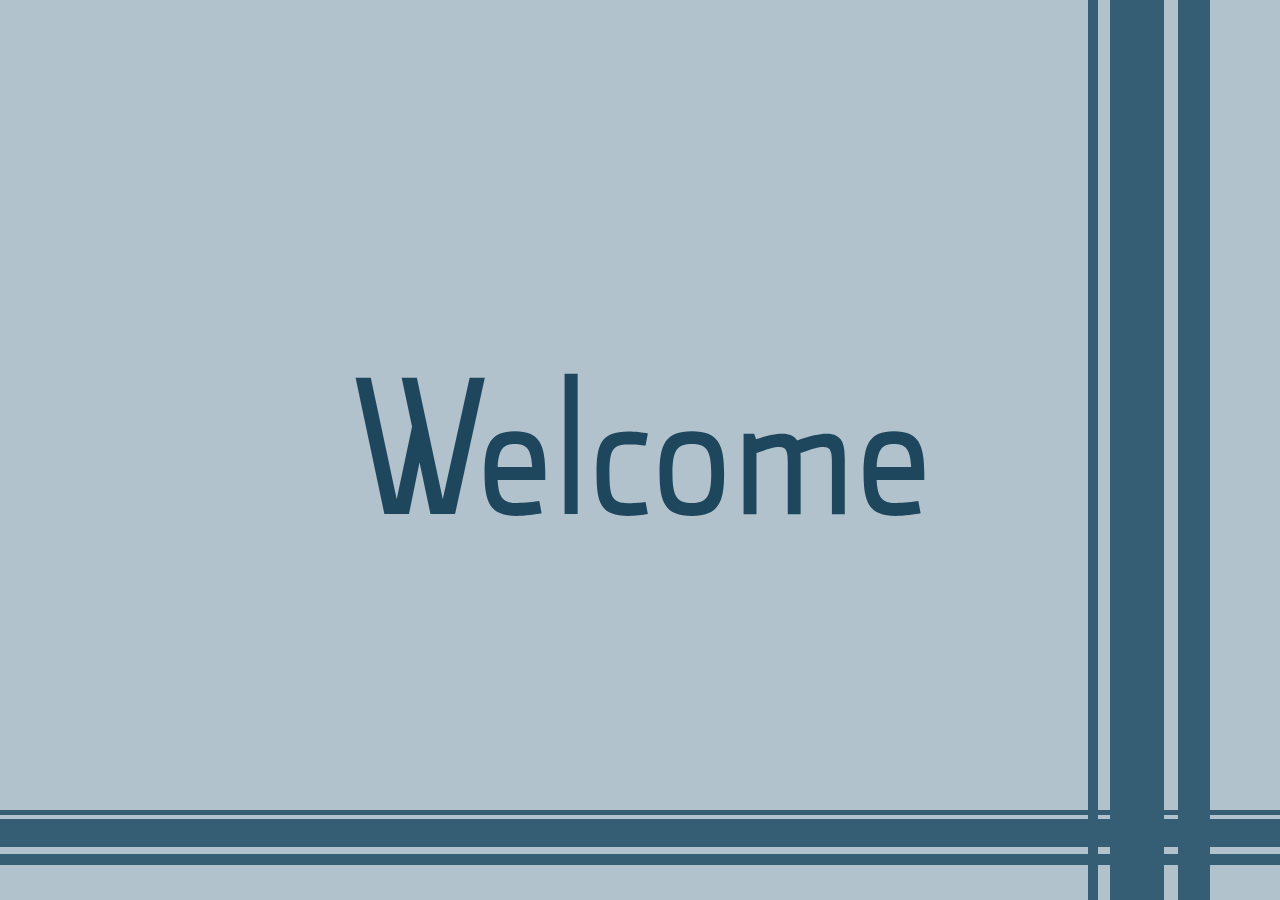
<file: Personal Website/index.html>
<!--
    Author: Zachary Reece
    Version: 11/15/2016
    Filename: index.html
    Description: The HTML backbone for my personal website
-->

<!DOCTYPE html>

<html>

    <head>
    
        <meta charset="UTF-8">
        
        <title>Zachary Reece</title>
        
        <link id="size-stylesheet" rel="stylesheet" type="text/css" href="large.css">
        
        <link href="hover.css" rel="stylesheet" media="all">
        
        <link rel="shortcut icon" href="pictures/Logo.ico" />
        
        <script type="text/javascript" src="jquery-3.1.1.min.js"></script>
		
		<script src="jquery-ui.js"></script>
        
        <script src="script.js"></script>
    
    </head>
    
    <body>
    	
		<div id="stripe1"></div>
		
		<div id="stripe2"></div>
		
		<div id="stripe3"></div>
		
		<div id="stripe4"></div>
		
		<div id="stripe5"></div>
		
		<div id="stripe6"></div>
    
        <div id="welcome">
            
            Welcome
        
        </div>
        
        <div id="iAm">
        
        	I am
        
        </div>
        
        <div id="ZR">
        
        	Zachary Reece
        
        </div>
        
        <div id="container">
        
	        <div id="work">
	    		
	    		<div id="workDescriptions"></div>
	    		
				<div id="arbys" class="hvr-pulse"></div>
				
				<div id="walgreens" class="hvr-pulse"></div>
				
				<div id="mcdonalds" class="hvr-pulse"></div>
				
				<div id="fhsu_work" class="hvr-pulse"></div>
	    		
	    		<div id="timeline"></div>
	    		
	    		<div class="buttonlabel"><span>Work</span></div>
	        
	        </div>
	        
	        <div id="education">
	        
	        	<div id="educationNameDerby">Derby High School</div>
	        	
	        	<div id="educationNameButler">Butler Community College</div>
	        	
	        	<div id="educationNameFHSU">Kansas Academy of Mathematics and Science</div>
	        	
	        	<div id="educationInfoDerby"></div>
	        	
	        	<div id="educationInfoButler"></div>
	        	
	        	<div id="educationInfoFHSU"></div>
	        	
	        	<div id="educationAddressDerby">920 Rock Road, Derby, KS 67037</div>
	        	
	        	<div id="educationAddressButler">901 S Haverhill Rd, El Dorado, KS 67042</div>
	        	
	        	<div id="educationAddressFHSU">600 Park St #1, Hays, KS 67601</div>
	        	
	        	<div id="educationPhoneDerby">(316) 788-8500</div>
	        	
	        	<div id="educationPhoneButler">(316) 321-2222</div>
	        	
	        	<div id="educationPhoneFHSU">(785) 628-4000</div>
	        
	        	<div id="derby" class="hvr-float-shadow"></div>
	        	
	        	<div id="butler" class="hvr-float-shadow"></div>
	        	
	        	<div id="fhsu_education" class="hvr-float-shadow"></div>
	    
	    		<div class="buttonlabel"><span>Education</span></div>
	        
	        </div>
	        
	        <div id="skills">
	        	
	        	<div id="jquery" class="hvr-skew-forward"></div>
	        	
	        	<div id="jqueryDescription">jQuery; Novice; 2014-Present</div>
	        	
	        	<div id="css" class="hvr-skew-backward"></div>
	        	
	        	<div id="cssDescription">CSS; Very Experienced; 2007-Present</div>
	        	
	        	<div id="html" class="hvr-skew-forward"></div>
	        	
	        	<div id="htmlDescription">HTML; Very Experienced; 2007-Present</div>
	        	
	        	<div id="photoshop" class="hvr-skew-forward"></div>
	        	
	        	<div id="photoshopDescription">Photoshop; Experienced; 2012-Present</div>
	        	
	        	<div id="python" class="hvr-skew-backward"></div>
	        	
	        	<div id="pythonDescription">Python; Very Experienced; 2012-Present</div>
	        	
	        	<div id="javascript" class="hvr-skew-backward"></div>
	        	
	        	<div id="javascriptDescription">JavaScript; Experienced; 2012-Present</div>
	    
				<div class="buttonlabel"><span>Skills</span></div>
	        
	        </div>
	        
	        <div id="aboutme">
	        
	        	<div class="buttonlabel"><span>About me</span></div>
	        	
	        	<div id="pic"></div>
	        	
	        	<div id="aboutmeparagraph">
	        	
	        		Hello. As you've seen, I am Zachary Reece. I'm an 18-year-old from Derby, KS with a passion for cyber security and web development. I started learning HTML when I was nine years old, and ever since then things have sort of snowballed. Almost everything I know is self taught, as I read and watch informational videos as much as possible, always trying to keep up to date with the latest in the tech world. My goal in life is to bring the intersection of clean usability and effective security to the world. On the academic side of things, I have a 34 Composite ACT Score, and was selected as a 2017 National Merit Scholarship Semifinalist, ranking me within the top 1% of high school students in the nation. When it comes to design I am a minimalist. As Steve Jobs said about the Apple II, simplicity is the ultimate sophistication. I am a big fan of classic rock, specifically The Beatles and Pink Floyd, but also other legends like Tom Petty and Creedence Clearwater Revival. I like to read, I love to learn, I like to have fun, take risks, and experience life to its fullest capabilities.
	        	
	        	</div>
	        	
	        	<div id="contactme">
	        	
	        		email: zachreece@rocketmail.com
	        	
	        	</div>
	        
	        </div>
        
        </div>
    
    </body>

</html>
</file>
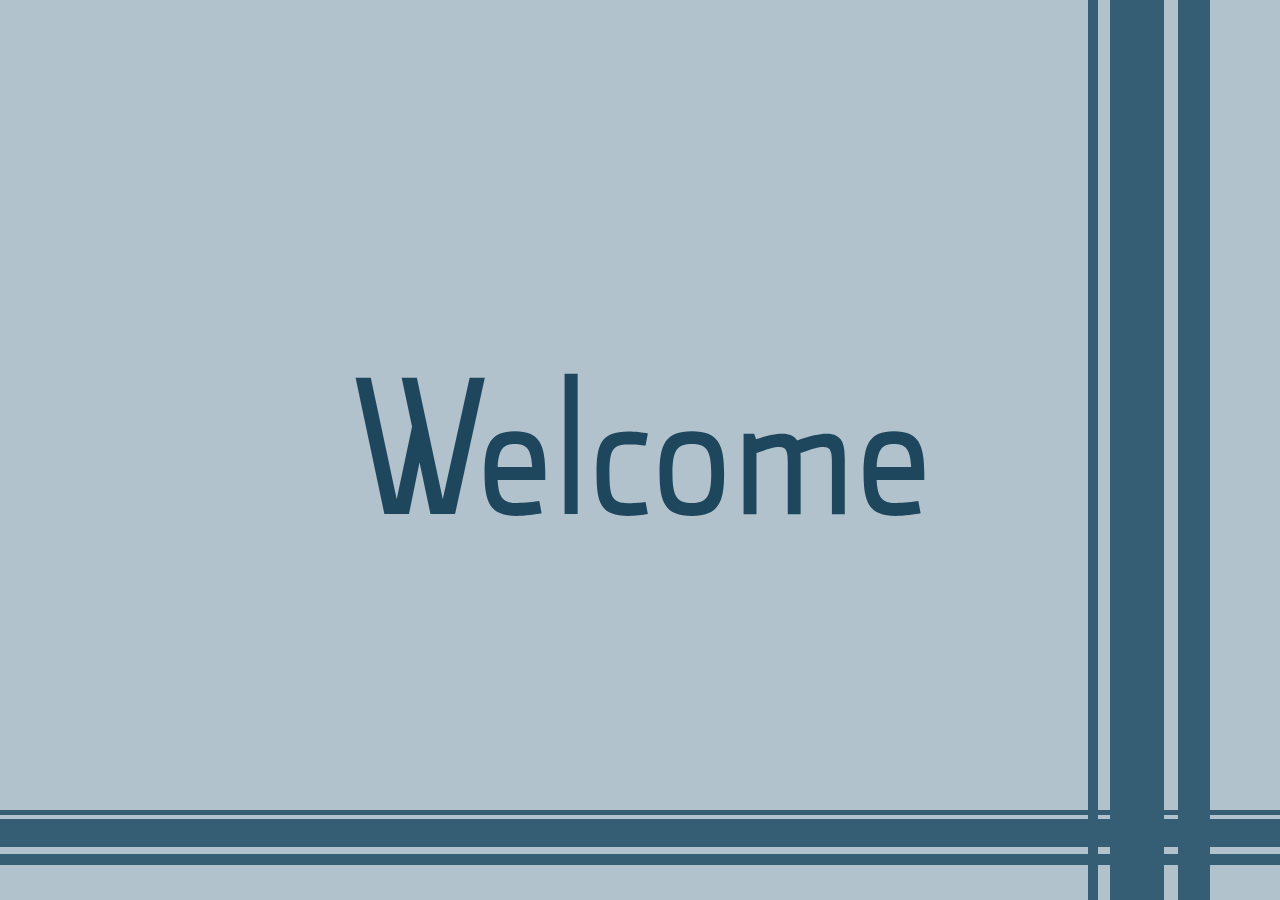
<file: Personal Website/mobile.html>
<!--
    Author: Zachary Reece
    Version: 11/15/2016
    Filename: index.html
    Description: The HTML backbone for my personal website
-->

<!DOCTYPE html>

<html>

    <head>
    
        <meta charset="UTF-8">
        
        <title>Zachary Reece</title>
        
        <link id="size-stylesheet" rel="stylesheet" type="text/css" href="small.css">
        
        <link rel="shortcut icon" href="pictures/Logo.ico" />
        
        <script type="text/javascript" src="jquery-3.1.1.min.js"></script>
        
        <script src="jquery-ui.js"></script>
        
        <script src="mobile.js"></script>
    
    </head>
    
    <body>
        
        <div id="stripe1"></div>
        
        <div id="stripe2"></div>
        
        <div id="stripe3"></div>
        
        <div id="stripe4"></div>
        
        <div id="stripe5"></div>
        
        <div id="stripe6"></div>
    
        <div id="welcome">
            
            Welcome
        
        </div>
        
        <div id="iAm">
        
            I am
        
        </div>
        
        <div id="ZR">
        
            Zachary Reece
        
        </div>
        
        <div id="container">
        
            <div id="work">
                
                <div id="arbysDescription">Arbys; 6/15-8/15; 640 N Rock Rd, Derby, KS 67037; (316) 788-2170; Crew Member; Operated Cash Registers and Took Orders; Bagged and Shuttled Food</div>
                
                <div id="walgreensDescription">Walgreens; 6/15-8/15; 458 N Baltimore Ave, Derby, KS 67037; (316) 788-4317; Customer Service Associate; Operated Cash Register; Stocked and Faced Merchandise</div>
                
                <div id="mcdonaldsDescription">McDonalds; 10/16-Present; 610 N Rock Rd, Derby, KS 67037; (316) 788-1779; Crew Member; Operates Cash Registers and Takes Orders; Bags and Shuttles Food</div>
                
                <div id="FHSUWorkDescription">President and Founder of KAMS/Honors College Executive Council; 2/16-10/16; I founded this organization and wrote its constitution at the request of the Director of the Kansas Academy of Mathematics and Science, and the Director of the Fort Hays State University Honors College. The KHCECs primary goal is to design academic and social programming to bring together the two student bodies of high-achieving students at FHSU to facilitate comradery and collaboration. From the first year at three members, it grew to 12 students by the second year</div>
                
                <div id="arbys"></div>
                
                <div id="walgreens"></div>
                
                <div id="mcdonalds"></div>
                
                <div id="fhsu_work"></div>
                
                <div class="buttonlabel"><span>Work</span></div>
            
            </div>
            
            <div id="education">
            
                <div id="educationNameDerby">Derby High School</div>
                
                <div id="educationNameButler">Butler Community College</div>
                
                <div id="educationNameFHSU">Kansas Academy of Mathematics and Science</div>
                
                <div id="educationInfoDerby"></div>
                
                <div id="educationInfoButler"></div>
                
                <div id="educationInfoFHSU"></div>
                
                <div id="educationAddressDerby">920 Rock Road, Derby, KS 67037</div>
                
                <div id="educationAddressButler">901 S Haverhill Rd, El Dorado, KS 67042</div>
                
                <div id="educationAddressFHSU">600 Park St #1, Hays, KS 67601</div>
                
                <div id="educationPhoneDerby">(316) 788-8500</div>
                
                <div id="educationPhoneButler">(316) 321-2222</div>
                
                <div id="educationPhoneFHSU">(785) 628-4000</div>
            
                <div id="derby"></div>
                
                <div id="butler"></div>
                
                <div id="fhsu_education"></div>
        
                <div class="buttonlabel"><span>Education</span></div>
            
            </div>
            
            <div id="skills">
                
                <div id="jquery"></div>
                
                <div id="jqueryDescription">jQuery; Novice; 2014-Present</div>
                
                <div id="css"></div>
                
                <div id="cssDescription">CSS; Very Experienced; 2007-Present</div>
                
                <div id="html"></div>
                
                <div id="htmlDescription">HTML; Very Experienced; 2007-Present</div>
                
                <div id="photoshop"></div>
                
                <div id="photoshopDescription">Photoshop; Experienced; 2012-Present</div>
                
                <div id="python"></div>
                
                <div id="pythonDescription">Python; Very Experienced; 2012-Present</div>
                
                <div id="javascript"></div>
                
                <div id="javascriptDescription">JavaScript; Experienced; 2012-Present</div>
        
                <div class="buttonlabel"><span>Skills</span></div>
            
            </div>
            
            <div id="aboutme">
            
                <div class="buttonlabel"><span>About me</span></div>
                
                <div id="pic"></div>
                
                <div id="aboutmeparagraph">
                
                    Hello. As you've seen, I am Zachary Reece. I'm an 18-year-old from Derby, KS with a passion for cyber security and web development. I started learning HTML when I was nine years old, and ever since then things have sort of snowballed. Almost everything I know is self taught, as I read and watch informational videos as much as possible, always trying to keep up to date with the latest in the tech world. My goal in life is to bring the intersection of clean usability and effective security to the world. On the academic side of things, I have a 34 Composite ACT Score, and was selected as a 2017 National Merit Scholarship Semifinalist, ranking me within the top 1% of high school students in the nation. When it comes to design I am a minimalist. As Steve Jobs said about the Apple II, simplicity is the ultimate sophistication. I am a big fan of classic rock, specifically The Beatles and Pink Floyd, but also other legends like Tom Petty and Creedence Clearwater Revival. I like to read, I love to learn, I like to have fun, take risks, and experience life to its fullest capabilities.
                
                </div>
                
                <div id="contactme">
                
                    email: zachreece@rocketmail.com
                
                </div>
            
            </div>
        
        </div>
    
    </body>

</html>
</file>
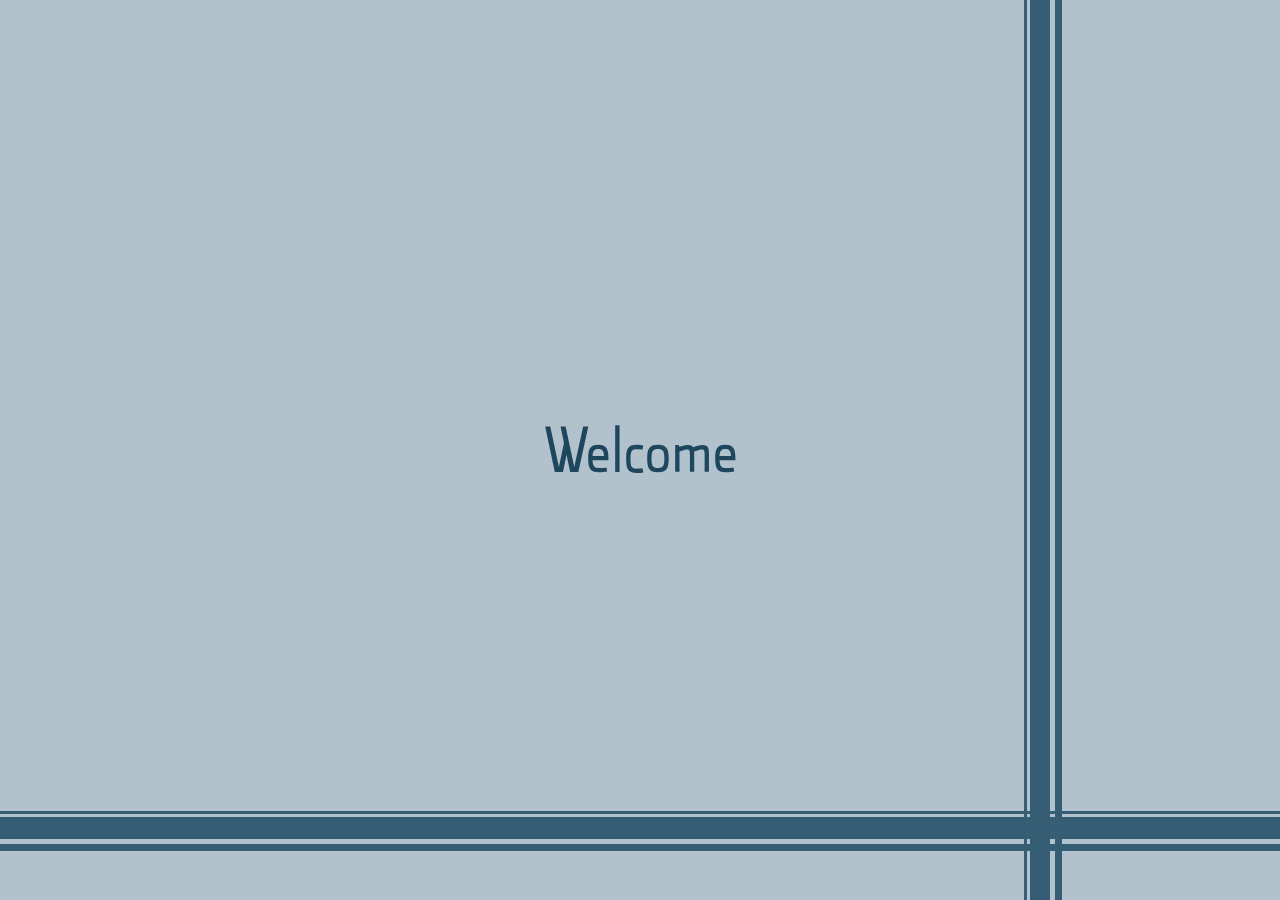
<file: Personal Website/tablet.html>
<!--
    Author: Zachary Reece
    Version: 11/15/2016
    Filename: index.html
    Description: The HTML backbone for my personal website
-->

<!DOCTYPE html>

<html>

    <head>
    
        <meta charset="UTF-8">
        
        <title>Zachary Reece</title>
        
        <link id="size-stylesheet" rel="stylesheet" type="text/css" href="medium.css">
        
        <link href="hover.css" rel="stylesheet" media="all">
        
        <link rel="shortcut icon" href="pictures/Logo.ico" />
        
        <script type="text/javascript" src="jquery-3.1.1.min.js"></script>
        
        <script src="jquery-ui.js"></script>
        
        <script src="tablet.js"></script>
    
    </head>
    
    <body>
        
        <div id="stripe1"></div>
        
        <div id="stripe2"></div>
        
        <div id="stripe3"></div>
        
        <div id="stripe4"></div>
        
        <div id="stripe5"></div>
        
        <div id="stripe6"></div>
    
        <div id="welcome">
            
            Welcome
        
        </div>
        
        <div id="iAm">
        
            I am
        
        </div>
        
        <div id="ZR">
        
            Zachary Reece
        
        </div>
        
        <div id="container">
        
            <div id="work">
                
                <div id="arbysDescription">Arbys; 6/15-8/15; 640 N Rock Rd, Derby, KS 67037; (316) 788-2170; Crew Member; Operated Cash Registers and Took Orders; Bagged and Shuttled Food</div>
                
                <div id="walgreensDescription">Walgreens; 6/15-8/15; 458 N Baltimore Ave, Derby, KS 67037; (316) 788-4317; Customer Service Associate; Operated Cash Register; Stocked and Faced Merchandise</div>
                
                <div id="mcdonaldsDescription">McDonalds; 10/16-Present; 610 N Rock Rd, Derby, KS 67037; (316) 788-1779; Crew Member; Operates Cash Registers and Takes Orders; Bags and Shuttles Food</div>
                
                <div id="FHSUWorkDescription">President and Founder of KAMS/Honors College Executive Council; 2/16-10/16; I founded this organization and wrote its constitution at the request of the Director of the Kansas Academy of Mathematics and Science, and the Director of the Fort Hays State University Honors College. The KHCECs primary goal is to design academic and social programming to bring together the two student bodies of high-achieving students at FHSU to facilitate comradery and collaboration. From the first year at three members, it grew to 12 students by the second year</div>
                
                <div id="arbys"></div>
                
                <div id="walgreens"></div>
                
                <div id="mcdonalds"></div>
                
                <div id="fhsu_work"></div>
                
                <div class="buttonlabel"><span>Work</span></div>
            
            </div>
            
            <div id="education">
            
                <div id="educationNameDerby">Derby High School</div>
                
                <div id="educationNameButler">Butler Community College</div>
                
                <div id="educationNameFHSU">Kansas Academy of Mathematics and Science</div>
                
                <div id="educationInfoDerby"></div>
                
                <div id="educationInfoButler"></div>
                
                <div id="educationInfoFHSU"></div>
                
                <div id="educationAddressDerby">920 Rock Road, Derby, KS 67037</div>
                
                <div id="educationAddressButler">901 S Haverhill Rd, El Dorado, KS 67042</div>
                
                <div id="educationAddressFHSU">600 Park St #1, Hays, KS 67601</div>
                
                <div id="educationPhoneDerby">(316) 788-8500</div>
                
                <div id="educationPhoneButler">(316) 321-2222</div>
                
                <div id="educationPhoneFHSU">(785) 628-4000</div>
            
                <div id="derby"></div>
                
                <div id="butler"></div>
                
                <div id="fhsu_education"></div>
        
                <div class="buttonlabel"><span>Education</span></div>
            
            </div>
            
            <div id="skills">
                
                <div id="jquery"></div>
                
                <div id="jqueryDescription">jQuery; Novice; 2014-Present</div>
                
                <div id="css"></div>
                
                <div id="cssDescription">CSS; Very Experienced; 2007-Present</div>
                
                <div id="html"></div>
                
                <div id="htmlDescription">HTML; Very Experienced; 2007-Present</div>
                
                <div id="photoshop"></div>
                
                <div id="photoshopDescription">Photoshop; Experienced; 2012-Present</div>
                
                <div id="python"></div>
                
                <div id="pythonDescription">Python; Very Experienced; 2012-Present</div>
                
                <div id="javascript"></div>
                
                <div id="javascriptDescription">JavaScript; Experienced; 2012-Present</div>
        
                <div class="buttonlabel"><span>Skills</span></div>
            
            </div>
            
            <div id="aboutme">
            
                <div class="buttonlabel"><span>About me</span></div>
                
                <div id="pic"></div>
                
                <div id="aboutmeparagraph">
                
                    Hello. As you've seen, I am Zachary Reece. I'm an 18-year-old from Derby, KS with a passion for cyber security and web development. I started learning HTML when I was nine years old, and ever since then things have sort of snowballed. Almost everything I know is self taught, as I read and watch informational videos as much as possible, always trying to keep up to date with the latest in the tech world. My goal in life is to bring the intersection of clean usability and effective security to the world. On the academic side of things, I have a 34 Composite ACT Score, and was selected as a 2017 National Merit Scholarship Semifinalist, ranking me within the top 1% of high school students in the nation. When it comes to design I am a minimalist. As Steve Jobs said about the Apple II, simplicity is the ultimate sophistication. I am a big fan of classic rock, specifically The Beatles and Pink Floyd, but also other legends like Tom Petty and Creedence Clearwater Revival. I like to read, I love to learn, I like to have fun, take risks, and experience life to its fullest capabilities.
                
                </div>
                
                <div id="contactme">
                
                    email: zachreece@rocketmail.com
                
                </div>
            
            </div>
        
        </div>
    
    </body>

</html>
</file>
<file: Personal Website/large.css>
/*
   Author: Zachary Reece
   Version: 11/14/2016
   Filename: stylesheet.css
   Description: The styelsheet for my personal website 
*/

@font-face{
    font-family: "Qontra";
    src: url('Qontra.otf');
}

body {
   /* sets the background color of the whole site to a nice off whiteish color, and sets the font to a cool custom font */
   font-family: Qontra;
	background-color: #B1C2CC;
	text-align: center;
	overflow-x: hidden;
	overflow-y: hidden;
   
}

#stripe1 {
	
	position: absolute;
	top: 0%;
	left: 80%;
	width: .25%;
	height: 100%;
	background-color: #355D74;
	
}

#stripe2 {
	
	position: absolute;
	top: 0%;
	left: 80.5%;
	width: 1.5%;
	height: 100%;
	background-color: #355D74;
	
}

#stripe3 {
	
	position: absolute;
	top: 0%;
	left: 82.4%;
	width: .6%;
	height: 100%;
	background-color: #355D74;
	
}

#stripe4 {
	
	position: absolute;
	top: 90%;
	left: 0%;
	width: 100%;
	height: .5%;
	background-color: #355D74;
	
}

#stripe5 {
	
	position: absolute;
	top: 91%;
	left: 0%;
	width: 100%;
	height: 3.1%;
	background-color: #355D74;
	
}

#stripe6 {
	
	position: absolute;
	top: 94.9%;
	left: 0%;
	width: 100%;
	height: 1.2%;
	background-color: #355D74;
	
}

#welcome{

	font-size: 5vw;
	color: #1E465D;
   /* constrains div and makes it always stay in the center of the page even if it's resized */
   position: absolute;
   top: 50%;
   left: 50%;
   transform: translate(-50%, -50%);
   
}

#iAm {
	
	font-size: 5vw;
	color: #1E465D;
	position: absolute;
   top: 50%;
   left: 35%;
   transform: translate(-50%, -50%);
	display: none;
	float: left;
	animation: iAmAnimation 3s ease 2s 1 normal forwards;
	
}

@keyframes iAmAnimation {
	
	0% {left: 35%;
		 top: 50%;}
	100% {left: -10%;
			top: 30%;}
	
}

#ZR {
	
	font-size: 5vw;
	color: #1E465D;
	position: absolute;
   top: 50%;
   left: 53%;
   transform: translate(-50%, -50%);
	display: none;
	float: left;
	animation: ZRAnimation 2s ease 2s 1 normal forwards;
}

@keyframes ZRAnimation {
	
	0% {left: 53%;
		 top: 50%;}
	100% {left: 50%;
			top: 5%;}
	
}

#container {
	
	position: absolute;
	top: 20%;
	left: 15%;
	width: 50%;
	height: 50%;
	
}

#work {
	
	overflow: hidden;
	font-size: .75vw;
	color: #DCE4E8;
	width: 40%;
	height: 35%;
	border-radius: 2.5%;
	position: relative;
	top: 30%;
	left: 24.5%;
	background-color: #56788D;
	text-align: center;
	display: none;
	
}

#education {
	
	overflow: hidden;
	font-size: .75vw;
	color: #DCE4E8;
	width: 65%;
	height: 35%;
	border-radius: 2.5%;
	position: relative;
	top: 33%;
	left: 24.5%;
	background-color: #56788D;
	text-align: center;
	display: none;
	
}

#skills {
	
	overflow: hidden;
	font-size: .75vw;
	color: #DCE4E8;
	width: 23.4%;
	height: 35%;
	border-radius: 2.5%;
	position: relative;
	top: -39.85%;
	left: 66%;
	background-color: #56788D;
	text-align: center;
	display: none;
	
}

#aboutme {
	
	overflow: hidden;
	font-size: .75vw;
	color: #DCE4E8;
	width: 21%;
	height: 73%;
	border-radius: 2.5%;
	position: relative;
	top: -74.8%;
	left: 91%;
	background-color: #56788D;
	text-align: center;
	display: none;
	
}

.buttonlabel {
	
	text-align: center;
	color: white;
	position: absolute;
	top: 50%;
	left: 50%;
	font-size: 2em;
	transform: translate(-50%, -50%);
	
}

#pic {

	position: relative;
	border-radius: 2.5%;
	width: 25%;
	height: 100%;
	background-image: url("pictures/me.jpg");
	background-size:  125% 135%;
	display: none;
	float: left;
	
}

#aboutmeparagraph {
	
	position: relative;
	font-size: .9vw;
	text-align: center;
	border-radius: 2.5%;
	top: 5%;
	left: 3%;
	height: 95%;
	width: 70%;
	display: none;
	float: left;
	
}

#contactme {
	
	top: -15%;
	left: 23%;
	position: relative;
	font-size: .75vw;
	text-align: center;
	width: 30%;
	height: 10%;
	display: none;
	float: left;
	color: #1E465D;
	
}

#timeline {
	
	position: relative;
	width: 100%;
	height: 40%;
	display: none;
	float: left;
	background-image: url("pictures/regularTimeline.png");
	top: 55%;
	left: 2.5%;
	background-repeat: no-repeat;
	background-size: 95% 100%;
	
}

#arbys {
	
	top: 5%;
	left: 13%;
	position: absolute;
	background-image: url("pictures/Arbys Logo.png");
	width: 13%;
	height: 30%;
	background-repeat: no-repeat;
	background-size: 100% 100%;
	display: none;
	
}

#walgreens {
	
	top: 5%;
	left: 33%;
	position: absolute;
	background-image: url("pictures/Walgreens Logo.png");
	width: 13%;
	height: 30%;
	background-repeat: no-repeat;
	background-size: 100% 100%;
	display: none;
	
}

#fhsu_work {
	
	top: 5%;
	left: 53%;
	position: absolute;
	background-image: url("pictures/FHSU Logo.png");
	width: 13%;
	height: 30%;
	background-repeat: no-repeat;
	background-size: 100% 100%;
	display: none;
	
}

#mcdonalds {
	
	top: 5%;
	left: 73%;
	position: absolute;
	background-image: url("pictures/McDonalds Logo.png");
	height: 30%;
	width: 13%;
	background-repeat: no-repeat;
	background-size: 100% 100%;
	display: none;
	
}

#workDescriptions {
	
	font-size: 1vw;
	color: #DCE4E8;
	top: 45%;
	left: 0%;
	position: absolute;
	height: 35%;
	width 35%;
	display: none;
	
}

#arbys:hover ~ #timeline {
	
	background-image: url("pictures/beginningHighlight.png")
	
}

#walgreens:hover ~ #timeline {
	
	background-image: url("pictures/beginningHighlight.png")
	
}

#mcdonalds:hover ~ #timeline {
	
	background-image: url("pictures/endingHighlight.png")
	
}

#fhsu_work:hover ~ #timeline {
	
	background-image: url("pictures/endingMiddleHighlight.png")
	
}

#derby {
	
	top: 5%;
	left: 15%;
	position: absolute;
	background-image: url("pictures/Derby Logo.png");
	width: 13%;
	height: 30%;
	background-repeat: no-repeat;
	background-size: 100% 100%;
	display: none;
	
}

#butler {
	
	top: 5%;
	left: 45%;
	position: absolute;
	background-image: url("pictures/Butler Logo.png");
	width: 13%;
	height: 30%;
	background-repeat: no-repeat;
	background-size: 100% 100%;
	display: none;
	
}

#fhsu_education {
	
	top: 5%;
	left: 75%;
	position: absolute;
	background-image: url("pictures/FHSU Logo.png");
	width: 13%;
	height: 30%;
	background-repeat: no-repeat;
	background-size: 100% 100%;
	display: none;
	
}

#educationNameDerby {
	
	top: 38%;
	left: 10.5%;
	color: #DCE4E8;
	position: absolute;
	font-size: 1vw;
	display: none;
	width: 10em;
	height: 1em;
	
}

#educationNameButler {
	
	top: 38%;
	left: 40.5%;
	color: #DCE4E8;
	position: absolute;
	font-size: 1vw;
	display: none;
	width: 10em;
	height: 1em;
	
}

#educationNameFHSU {
	
	top: 38%;
	left: 70.5%;
	color: #DCE4E8;
	position: absolute;
	font-size: 1vw;
	display: none;
	width: 10em;
	height: 1em;
	
}

#educationInfoDerby {
	
	top: 48%;
	left: 5%;
	position: absolute;
	background-image: url("pictures/Derby Education Block.png");
	width: 20%;
	height: 50%;
	background-repeat: no-repeat;
	background-size: 100% 100%;
	display: none;
	
}

#educationInfoButler {
	
	top: 48%;
	left: 41.75%;
	position: absolute;
	background-image: url("pictures/Butler Education Block.png");
	width: 20%;
	height: 25%;
	background-repeat: no-repeat;
	background-size: 100% 100%;
	display: none;
	
}

#educationInfoFHSU {
	
	top: 52%;
	left: 72%;
	position: absolute;
	background-image: url("pictures/FHSU Education Block.png");
	width: 20%;
	height: 25%;
	background-repeat: no-repeat;
	background-size: 100% 100%;
	display: none;
	
}

#educationPhoneDerby {
	
	color: #1E465D;
	top: 72%;
	left: 25%;
	position: absolute;
	width: 20%;
	height: 25%;
	display: none;
	
}

#educationPhoneButler {
	
	color: #1E465D;
	top: 90%;
	left: 41.75%;
	position: absolute;
	width: 20%;
	height: 25%;
	display: none;
	
}

#educationPhoneFHSU {
	
	color: #1E465D;
	top: 67%;
	left: 50%;
	position: absolute;
	width: 20%;
	height: 25%;
	display: none;
	
}

#educationAddressDerby {
	
	color: #1E465D;
	top: 60%;
	left: 25%;
	position: absolute;
	width: 20%;
	height: 25%;
	display: none;
	
}

#educationAddressButler {
	
	color: #1E465D;
	top: 78%;
	left: 41.75%;
	position: absolute;
	width: 20%;
	height: 25%;
	display: none;
	
}

#educationAddressFHSU {
	
	color: #1E465D;
	top: 55%;
	left: 50%;
	position: absolute;
	width: 20%;
	height: 25%;
	display: none;
	
}

#jquery {
	
	top: 5%;
	left: 2%;
	position: absolute;
	background-image: url("pictures/jQuery Logo.png");
	width: 13%;
	height: 30%;
	background-repeat: no-repeat;
	background-size: 100% 100%;
	display: none;
	
}

#jqueryDescription {
	
	top: 13%;
	left: 17%;
	color: #DCE4E8;
	position: absolute;
	font-size: 1vw;
	display: none;
	width: 10em;
	height: 1em;
	
}

#css {
	
	top: 35%;
	left: 35%;
	position: absolute;
	background-image: url("pictures/CSS Logo.png");
	width: 13%;
	height: 30%;
	background-repeat: no-repeat;
	background-size: 100% 100%;
	display: none;
	
}

#cssDescription {
	
	top: 43%;
	left: 10%;
	color: #DCE4E8;
	position: absolute;
	font-size: 1vw;
	display: none;
	width: 10em;
	height: 1em;
	
}

#html {
	
	top: 65%;
	left: 2%;
	position: absolute;
	background-image: url("pictures/HTML Logo.png");
	width: 13%;
	height: 30%;
	background-repeat: no-repeat;
	background-size: 100% 100%;
	display: none;
	
}

#htmlDescription {
	
	top: 73%;
	left: 17%;
	color: #DCE4E8;
	position: absolute;
	font-size: 1vw;
	display: none;
	width: 10em;
	height: 1em;
	
}

#photoshop {
	
	top: 35%;
	left: 50%;
	position: absolute;
	background-image: url("pictures/Photoshop Logo.png");
	width: 13%;
	height: 30%;
	background-repeat: no-repeat;
	background-size: 100% 100%;
	display: none;
	
}

#photoshopDescription {
	
	top: 43%;
	left: 65%;
	color: #DCE4E8;
	position: absolute;
	font-size: 1vw;
	display: none;
	width: 10em;
	height: 1em;
	
}

#python {
	
	top: 5%;
	left: 85%;
	position: absolute;
	background-image: url("pictures/Python Logo.png");
	width: 13%;
	height: 30%;
	background-repeat: no-repeat;
	background-size: 100% 100%;
	display: none;
	
}

#pythonDescription {
	
	top: 13%;
	left: 60%;
	color: #DCE4E8;
	position: absolute;
	font-size: 1vw;
	display: none;
	width: 10em;
	height: 1em;
	
}

#javascript {
	
	top: 65%;
	left: 85%;
	position: absolute;
	background-image: url("pictures/JavaScript Logo.png");
	width: 13%;
	height: 30%;
	background-repeat: no-repeat;
	background-size: 100% 100%;
	display: none;
	
}

#javascriptDescription {
	
	top: 73%;
	left: 60%;
	color: #DCE4E8;
	position: absolute;
	font-size: 1vw;
	display: none;
	width: 10em;
	height: 1em;
	
}
</file>
<file: Personal Website/small.css>
/*
   Author: Zachary Reece
   Version: 11/14/2016
   Filename: stylesheet.css
   Description: The styelsheet for my personal website 
*/

@font-face{
    font-family: "Qontra";
    src: url('Qontra.otf');
}

body {
   /* sets the background color of the whole site to a nice off whiteish color, and sets the font to a cool custom font */
   font-family: Qontra;
   background-color: #B1C2CC;
   text-align: center;
   overflow-x: hidden;
   overflow-y: hidden;
   
}

#stripe1 {
   
   position: absolute;
   top: 0%;
   left: 85%;
   width: .75%;
   height: 100%;
   background-color: #355D74;
   
}

#stripe2 {
   
   position: absolute;
   top: 0%;
   left: 86.7%;
   width: 4.2%;
   height: 100%;
   background-color: #355D74;
   
}

#stripe3 {
   
   position: absolute;
   top: 0%;
   left: 92%;
   width: 2.5%;
   height: 100%;
   background-color: #355D74;
   
}

#stripe4 {
   
   position: absolute;
   top: 90%;
   left: 0%;
   width: 100%;
   height: .5%;
   background-color: #355D74;
   
}

#stripe5 {
   
   position: absolute;
   top: 91%;
   left: 0%;
   width: 100%;
   height: 3.1%;
   background-color: #355D74;
   
}

#stripe6 {
   
   position: absolute;
   top: 94.9%;
   left: 0%;
   width: 100%;
   height: 1.2%;
   background-color: #355D74;
   
}

#welcome{

   font-size: 15vw;
   color: #1E465D;
   /* constrains div and makes it always stay in the center of the page even if it's resized */
   position: absolute;
   top: 50%;
   left: 50%;
   transform: translate(-50%, -50%);
   
}

#iAm {
   
   font-size: 10vw;
   color: #1E465D;
   position: absolute;
   top: 50%;
   left: 20%;
   transform: translate(-50%, -50%);
   display: none;
   float: left;
   animation: iAmAnimation 3s ease 2s 1 normal forwards;
   
}

@keyframes iAmAnimation {
   
   0% {left: 20%;
       top: 50%;}
   100% {left: -10%;
         top: 30%;}
   
}

#ZR {
   
   font-size: 10vw;
   color: #1E465D;
   position: absolute;
   width: 5.5em;
   top: 50%;
   left: 55%;
   transform: translate(-50%, -50%);
   display: none;
   float: left;
   animation: ZRAnimation 2s ease 2s 1 normal forwards;
}

@keyframes ZRAnimation {
   
   0% {left: 55%;
       top: 50%;}
   100% {left: 44%;
         top: 5%;}
   
}

#container {
   
   position: absolute;
   top: 0%;
   left: -5%;
   width: 75%;
   height: 100%;
   
}

#work {
   
   overflow: hidden;
   font-size: 4vw;
   color: #DCE4E8;
   width: 100%;
   height: 17%;
   border-radius: 2.5%;
   position: relative;
   top: 14%;
   left: 13.2%;
   background-color: #56788D;
   text-align: center;
   display: none;
   
}

#education {
   
   overflow: hidden;
   font-size: 4vw;
   color: #DCE4E8;
   width: 100%;
   height: 17%;
   border-radius: 2.5%;
   position: relative;
   top: 35%;
   left: 13.2%;
   background-color: #56788D;
   text-align: center;
   display: none;
   
}

#skills {
   
   overflow: hidden;
   font-size: 4vw;
   color: #DCE4E8;
   width: 100%;
   height: 17%;
   border-radius: 2.5%;
   position: relative;
   top: -1%;
   left: 13.2%;
   background-color: #56788D;
   text-align: center;
   display: none;
   
}

#aboutme {
   
   overflow: hidden;
   font-size: 4vw;
   color: #DCE4E8;
   width: 100%;
   height: 17%;
   border-radius: 2.5%;
   position: relative;
   top: 20%;
   left: 13.2%;
   background-color: #56788D;
   text-align: center;
   display: none;
   
}

.buttonlabel {
   
   text-align: center;
   color: white;
   position: absolute;
   top: 50%;
   left: 50%;
   font-size: 2em;
   transform: translate(-50%, -50%);
   
}

#pic {

   position: relative;
   border-radius: 2.5%;
   width: 50%;
   height: 45%;
   background-image: url("pictures/me.jpg");
   background-size:  115% 135%;
   display: none;
   top: 5%;
   left: 25%;
   
}

#aboutmeparagraph {
   
   position: relative;
   font-size: 2.75vw;
   text-align: center;
   border-radius: 2.5%;
   top: 7%;
   left: 5%;
   height: 95%;
   width: 90%;
   display: none;
   float: left;
   
}

#contactme {
   
   top: 95%;
   left: 30%;
   position: absolute;
   font-size: 2.5vw;
   text-align: left;
   width: 50%;
   height: 10%;
   display: none;
   float: left;
   color: #1E465D;
   z-index: 1;
   
}

#arbys {
   
   top: 3%;
   left: 3%;
   position: absolute;
   background-image: url("pictures/Arbys Logo.png");
   width: 23%;
   height: 13%;
   background-repeat: no-repeat;
   background-size: 100% 100%;
   display: none;
   
}

#walgreens {
   
   top: 23%;
   left: 74%;
   position: absolute;
   background-image: url("pictures/Walgreens Logo.png");
   width: 23%;
   height: 13%;
   background-repeat: no-repeat;
   background-size: 100% 100%;
   display: none;
   
}

#fhsu_work {
   
   top: 70%;
   left: 74%;
   position: absolute;
   background-image: url("pictures/FHSU Logo.png");
   width: 23%;
   height: 13%;
   background-repeat: no-repeat;
   background-size: 100% 100%;
   display: none;
   
}

#mcdonalds {
   
   top: 40%;
   left: 3%;
   position: absolute;
   background-image: url("pictures/McDonalds Logo.png");
   height: 13%;
   width: 23%;
   background-repeat: no-repeat;
   background-size: 100% 100%;
   display: none;
   
}

#arbysDescription {
   
   font-size: 3vw;
   color: #DCE4E8;
   top: 5%;
   left: 28%;
   position: absolute;
   display: none;
   width: 65%;
   height: 10%;
   
}

#walgreensDescription {
   
   font-size: 3vw;
   color: #DCE4E8;
   top: 25%;
   left: 3%;
   position: absolute;
   display: none;
   width: 65%;
   height: 10%;
   
}

#mcdonaldsDescription {
   
   font-size: 3vw;
   color: #DCE4E8;
   top: 41%;
   left: 30%;
   position: absolute;
   display: none;
   width: 65%;
   height: 10%;
   
}

#FHSUWorkDescription {
   
   font-size: 3vw;
   color: #DCE4E8;
   top: 57%;
   left: 3%;
   position: absolute;
   display: none;
   width: 65%;
   height: 10%;
   
}

#arbys:hover ~ #timeline {
   
   background-image: url("pictures/beginningHighlight.png")
   
}

#walgreens:hover ~ #timeline {
   
   background-image: url("pictures/beginningHighlight.png")
   
}

#mcdonalds:hover ~ #timeline {
   
   background-image: url("pictures/endingHighlight.png")
   
}

#fhsu_work:hover ~ #timeline {
   
   background-image: url("pictures/endingMiddleHighlight.png")
   
}

#derby {
   
   top: 5%;
   left: 8%;
   position: absolute;
   background-image: url("pictures/Derby Logo.png");
   width: 25%;
   height: 15%;
   background-repeat: no-repeat;
   background-size: 100% 100%;
   display: none;
   
}

#butler {
   
   top: 40%;
   left: 60%;
   position: absolute;
   background-image: url("pictures/Butler Logo.png");
   width: 25%;
   height: 15%;
   background-repeat: no-repeat;
   background-size: 100% 100%;
   display: none;
   
}

#fhsu_education {

   top: 75%;
   left: 8%;
   position: absolute;
   background-image: url("pictures/FHSU Logo.png");
   width: 25%;
   height: 15%;
   background-repeat: no-repeat;
   background-size: 100% 100%;
   display: none;
   
}

#educationNameDerby {
   
   top: 1%;
   left: -6%;
   color: #DCE4E8;
   position: absolute;
   font-size: 4vw;
   display: none;
   width: 50%;
   height: 20%;
   
}

#educationNameButler {
   
   top: 35%;
   left: 45%;
   color: #DCE4E8;
   position: absolute;
   font-size: 4vw;
   display: none;
   width: 50%;
   height: 20%;
   
}

#educationNameFHSU {
   
   top: 90%;
   left: 1%;
   color: #DCE4E8;
   position: absolute;
   font-size: 4vw;
   display: none;
   width: 50%;
   height: 20%;
   
}

#educationInfoDerby {
   
   top: 23%;
   left: 4%;
   position: absolute;
   background-image: url("pictures/Derby Education Block.png");
   width: 33%;
   height: 22%;
   background-repeat: no-repeat;
   background-size: 100% 100%;
   display: none;
   
}

#educationInfoButler {
   
   top: 57%;
   left: 58%;
   position: absolute;
   background-image: url("pictures/Butler Education Block.png");
   width: 30%;
   height: 13%;
   background-repeat: no-repeat;
   background-size: 100% 100%;
   display: none;
   
}

#educationInfoFHSU {
   
   top: 61%;
   left: 6%;
   position: absolute;
   background-image: url("pictures/FHSU Education Block.png");
   width: 30%;
   height: 13%;
   background-repeat: no-repeat;
   background-size: 100% 100%;
   display: none;
   
}

#educationPhoneDerby {
   
   color: #1E465D;
   top: 13%;
   left: 39.5%;
   position: absolute;
   width: 50%;
   height: 25%;
   display: none;
   
}

#educationPhoneButler {
   
   color: #1E465D;
   top: 56%;
   left: 20%;
   position: absolute;
   width: 40%;
   height: 25%;
   display: none;
   
}

#educationPhoneFHSU {
   
   color: #1E465D;
   top: 83%;
   left: 30%;
   position: absolute;
   width: 50%;
   height: 25%;
   display: none;
   
}

#educationAddressDerby {
   
   color: #1E465D;
   top: 5%;
   left: 45%;
   position: absolute;
   width: 40%;
   height: 25%;
   display: none;
   
}

#educationAddressButler {
   
   color: #1E465D;
   top: 48%;
   left: 20%;
   position: absolute;
   width: 40%;
   height: 25%;
   display: none;
   
}

#educationAddressFHSU {
   
   color: #1E465D;
   top: 75%;
   left: 35%;
   position: absolute;
   width: 40%;
   height: 25%;
   display: none;
   
}

#jquery {
   
   top: 5%;
   left: 3%;
   position: absolute;
   background-image: url("pictures/jQuery Logo.png");
   width: 25%;
   height: 15%;
   background-repeat: no-repeat;
   background-size: 100% 100%;
   display: none;
   
}

#jqueryDescription {
   
   top: 10%;
   left: 27%;
   color: #DCE4E8;
   position: absolute;
   font-size: 4vw;
   display: none;
   width: 10em;
   height: 1em;
   
}

#css {
   
   top: 35%;
   left: 3%;
   position: absolute;
   background-image: url("pictures/CSS Logo.png");
   width: 25%;
   height: 15%;
   background-repeat: no-repeat;
   background-size: 100% 100%;
   display: none;
   
}

#cssDescription {
   
   top: 40%;
   left: 25%;
   color: #DCE4E8;
   position: absolute;
   font-size: 4vw;
   display: none;
   width: 10em;
   height: 1em;
   
}

#html {
   
   top: 72%;
   left: 3%;
   position: absolute;
   background-image: url("pictures/HTML Logo.png");
   width: 23%;
   height: 15%;
   background-repeat: no-repeat;
   background-size: 100% 100%;
   display: none;
   
}

#htmlDescription {
   
   top: 76%;
   left: 27%;
   color: #DCE4E8;
   position: absolute;
   font-size: 4vw;
   display: none;
   width: 10em;
   height: 1em;
   
}

#photoshop {
   
   top: 53%;
   left: 72%;
   position: absolute;
   background-image: url("pictures/Photoshop Logo.png");
   width: 25%;
   height: 15%;
   background-repeat: no-repeat;
   background-size: 100% 100%;
   display: none;
   
}

#photoshopDescription {
   
   top: 58%;
   left: 20%;
   color: #DCE4E8;
   position: absolute;
   font-size: 4vw;
   display: none;
   width: 10em;
   height: 1em;
   
}

#python {
   
   top: 18%;
   left: 72%;
   position: absolute;
   background-image: url("pictures/Python Logo.png");
   width: 25%;
   height: 15%;
   background-repeat: no-repeat;
   background-size: 100% 100%;
   display: none;
   
}

#pythonDescription {
   
   top: 23%;
   left: 15%;
   color: #DCE4E8;
   position: absolute;
   font-size: 4vw;
   display: none;
   width: 10em;
   height: 1em;
   
}

#javascript {
   
   top: 82%;
   left: 72%;
   position: absolute;
   background-image: url("pictures/JavaScript Logo.png");
   width: 25%;
   height: 15%;
   background-repeat: no-repeat;
   background-size: 100% 100%;
   display: none;
   
}

#javascriptDescription {
   
   top: 87%;
   left: 20%;
   color: #DCE4E8;
   position: absolute;
   font-size: 4vw;
   display: none;
   width: 10em;
   height: 1em;
   
}
</file>
<file: Personal Website/medium.css>
/*
   Author: Zachary Reece
   Version: 11/14/2016
   Filename: stylesheet.css
   Description: The styelsheet for my personal website 
*/

@font-face{
    font-family: "Qontra";
    src: url('Qontra.otf');
}

body {
   /* sets the background color of the whole site to a nice off whiteish color, and sets the font to a cool custom font */
   font-family: Qontra;
	background-color: #B1C2CC;
	text-align: center;
	overflow-x: hidden;
	overflow-y: hidden;
   
}

#stripe1 {
	
	position: absolute;
	top: 0%;
	left: 80%;
	width: .25%;
	height: 100%;
	background-color: #355D74;
	
}

#stripe2 {
	
	position: absolute;
	top: 0%;
	left: 80.5%;
	width: 1.5%;
	height: 100%;
	background-color: #355D74;
	
}

#stripe3 {
	
	position: absolute;
	top: 0%;
	left: 82.4%;
	width: .6%;
	height: 100%;
	background-color: #355D74;
	
}

#stripe4 {
	
	position: absolute;
	top: 90.1%;
	left: 0%;
	width: 100%;
	height: .4%;
	background-color: #355D74;
	
}

#stripe5 {
	
	position: absolute;
	top: 90.75%;
	left: 0%;
	width: 100%;
	height: 2.5%;
	background-color: #355D74;
	
}

#stripe6 {
	
	position: absolute;
	top: 93.75%;
	left: 0%;
	width: 100%;
	height: .75%;
	background-color: #355D74;
	
}

#welcome{

	font-size: 5vw;
	color: #1E465D;
   /* constrains div and makes it always stay in the center of the page even if it's resized */
   position: absolute;
   top: 50%;
   left: 50%;
   transform: translate(-50%, -50%);
   
}

#iAm {
	
	font-size: 5vw;
	color: #1E465D;
	position: absolute;
   top: 50%;
   left: 35%;
   transform: translate(-50%, -50%);
	display: none;
	float: left;
	animation: iAmAnimation 3s ease 2s 1 normal forwards;
	
}

@keyframes iAmAnimation {
	
	0% {left: 35%;
		 top: 50%;}
	100% {left: -10%;
			top: 30%;}
	
}

#ZR {
	
	font-size: 5vw;
	color: #1E465D;
	position: absolute;
   top: 50%;
   left: 53%;
   transform: translate(-50%, -50%);
	display: none;
	float: left;
	animation: ZRAnimation 2s ease 2s 1 normal forwards;
}

@keyframes ZRAnimation {
	
	0% {left: 53%;
		 top: 50%;}
	100% {left: 50%;
			top: 5%;}
	
}

#container {
	
	position: absolute;
	top: 20%;
	left: 15%;
	width: 50%;
	height: 50%;
	
}

#work {
	
	overflow: hidden;
	font-size: .75vw;
	color: #DCE4E8;
	width: 40%;
	height: 35%;
	border-radius: 2.5%;
	position: relative;
	top: 30%;
	left: 24.5%;
	background-color: #56788D;
	text-align: center;
	display: none;
	
}

#education {
	
	overflow: hidden;
	font-size: .75vw;
	color: #DCE4E8;
	width: 65%;
	height: 35%;
	border-radius: 2.5%;
	position: relative;
	top: 33%;
	left: 24.5%;
	background-color: #56788D;
	text-align: center;
	display: none;
	
}

#skills {
	
	overflow: hidden;
	font-size: .75vw;
	color: #DCE4E8;
	width: 23.4%;
	height: 35%;
	border-radius: 2.5%;
	position: relative;
	top: -39.85%;
	left: 66%;
	background-color: #56788D;
	text-align: center;
	display: none;
	
}

#aboutme {
	
	overflow: hidden;
	font-size: .75vw;
	color: #DCE4E8;
	width: 21%;
	height: 73%;
	border-radius: 2.5%;
	position: relative;
	top: -74.8%;
	left: 91%;
	background-color: #56788D;
	text-align: center;
	display: none;
	
}

.buttonlabel {
	
	text-align: center;
	color: white;
	position: absolute;
	top: 50%;
	left: 50%;
	font-size: 2em;
	transform: translate(-50%, -50%);
	
}

#pic {

	position: relative;
	border-radius: 2.5%;
	width: 25%;
	height: 100%;
	background-image: url("pictures/me.jpg");
	background-size:  115% 135%;
	display: none;
	float: left;
	
}

#aboutmeparagraph {
	
	position: relative;
	font-size: .9vw;
	text-align: center;
	border-radius: 2.5%;
	top: 5%;
	left: 3%;
	height: 95%;
	width: 70%;
	display: none;
	float: left;
	
}

#contactme {
	
	top: -15%;
	left: 23%;
	position: relative;
	font-size: .75vw;
	text-align: center;
	width: 30%;
	height: 10%;
	display: none;
	float: left;
	color: #1E465D;
	
}

#timeline {
	
	position: relative;
	width: 100%;
	height: 40%;
	display: none;
	float: left;
	background-image: url("pictures/regularTimeline.png");
	top: 55%;
	left: 2.5%;
	background-repeat: no-repeat;
	background-size: 95% 100%;
	
}

#arbys {
	
	top: 5%;
	left: 13%;
	position: absolute;
	background-image: url("pictures/Arbys Logo.png");
	width: 13%;
	height: 30%;
	background-repeat: no-repeat;
	background-size: 100% 100%;
	display: none;
	
}

#walgreens {
	
	top: 5%;
	left: 33%;
	position: absolute;
	background-image: url("pictures/Walgreens Logo.png");
	width: 13%;
	height: 30%;
	background-repeat: no-repeat;
	background-size: 100% 100%;
	display: none;
	
}

#fhsu_work {
	
	top: 5%;
	left: 53%;
	position: absolute;
	background-image: url("pictures/FHSU Logo.png");
	width: 13%;
	height: 30%;
	background-repeat: no-repeat;
	background-size: 100% 100%;
	display: none;
	
}

#mcdonalds {
	
	top: 5%;
	left: 73%;
	position: absolute;
	background-image: url("pictures/McDonalds Logo.png");
	height: 30%;
	width: 13%;
	background-repeat: no-repeat;
	background-size: 100% 100%;
	display: none;
	
}

#workDescriptions {
	
	font-size: 1vw;
	color: #DCE4E8;
	top: 50%;
	left: 17%;
	position: absolute;
	height: 35%;
	width 35%;
	display: none;
	
}

#arbys:hover ~ #timeline {
	
	background-image: url("pictures/beginningHighlight.png")
	
}

#walgreens:hover ~ #timeline {
	
	background-image: url("pictures/beginningHighlight.png")
	
}

#mcdonalds:hover ~ #timeline {
	
	background-image: url("pictures/endingHighlight.png")
	
}

#fhsu_work:hover ~ #timeline {
	
	background-image: url("pictures/endingMiddleHighlight.png")
	
}

#derby {
	
	top: 5%;
	left: 15%;
	position: absolute;
	background-image: url("pictures/Derby Logo.png");
	width: 13%;
	height: 30%;
	background-repeat: no-repeat;
	background-size: 100% 100%;
	display: none;
	
}

#butler {
	
	top: 5%;
	left: 45%;
	position: absolute;
	background-image: url("pictures/Butler Logo.png");
	width: 13%;
	height: 30%;
	background-repeat: no-repeat;
	background-size: 100% 100%;
	display: none;
	
}

#fhsu_education {
	
	top: 5%;
	left: 75%;
	position: absolute;
	background-image: url("pictures/FHSU Logo.png");
	width: 13%;
	height: 30%;
	background-repeat: no-repeat;
	background-size: 100% 100%;
	display: none;
	
}

#educationNameDerby {
	
	top: 38%;
	left: 3.5%;
	color: #DCE4E8;
	position: absolute;
	font-size: 1vw;
	display: none;
	width: 10em;
	height: 1em;
	
}

#educationNameButler {
	
	top: 38%;
	left: 40.5%;
	color: #DCE4E8;
	position: absolute;
	font-size: 1vw;
	display: none;
	width: 10em;
	height: 1em;
	
}

#educationNameFHSU {
	
	top: 38%;
	left: 70.5%;
	color: #DCE4E8;
	position: absolute;
	font-size: 1vw;
	display: none;
	width: 10em;
	height: 1em;
	
}

#educationInfoDerby {
	
	top: 48%;
	left: 5%;
	position: absolute;
	background-image: url("pictures/Derby Education Block.png");
	width: 20%;
	height: 50%;
	background-repeat: no-repeat;
	background-size: 100% 100%;
	display: none;
	
}

#educationInfoButler {
	
	top: 48%;
	left: 41.75%;
	position: absolute;
	background-image: url("pictures/Butler Education Block.png");
	width: 20%;
	height: 25%;
	background-repeat: no-repeat;
	background-size: 100% 100%;
	display: none;
	
}

#educationInfoFHSU {
	
	top: 52%;
	left: 72%;
	position: absolute;
	background-image: url("pictures/FHSU Education Block.png");
	width: 20%;
	height: 25%;
	background-repeat: no-repeat;
	background-size: 100% 100%;
	display: none;
	
}

#educationPhoneDerby {
	
	color: #1E465D;
	top: 72%;
	left: 25%;
	position: absolute;
	width: 20%;
	height: 25%;
	display: none;
	
}

#educationPhoneButler {
	
	color: #1E465D;
	top: 90%;
	left: 41.75%;
	position: absolute;
	width: 20%;
	height: 25%;
	display: none;
	
}

#educationPhoneFHSU {
	
	color: #1E465D;
	top: 67%;
	left: 50%;
	position: absolute;
	width: 20%;
	height: 25%;
	display: none;
	
}

#educationAddressDerby {
	
	color: #1E465D;
	top: 60%;
	left: 25%;
	position: absolute;
	width: 20%;
	height: 25%;
	display: none;
	
}

#educationAddressButler {
	
	color: #1E465D;
	top: 78%;
	left: 41.75%;
	position: absolute;
	width: 20%;
	height: 25%;
	display: none;
	
}

#educationAddressFHSU {
	
	color: #1E465D;
	top: 55%;
	left: 50%;
	position: absolute;
	width: 20%;
	height: 25%;
	display: none;
	
}

#jquery {
	
	top: 5%;
	left: 2%;
	position: absolute;
	background-image: url("pictures/jQuery Logo.png");
	width: 13%;
	height: 30%;
	background-repeat: no-repeat;
	background-size: 100% 100%;
	display: none;
	
}

#jqueryDescription {
	
	top: 13%;
	left: 17%;
	color: #DCE4E8;
	position: absolute;
	font-size: 1vw;
	display: none;
	width: 10em;
	height: 1em;
	
}

#css {
	
	top: 35%;
	left: 35%;
	position: absolute;
	background-image: url("pictures/CSS Logo.png");
	width: 13%;
	height: 30%;
	background-repeat: no-repeat;
	background-size: 100% 100%;
	display: none;
	
}

#cssDescription {
	
	top: 43%;
	left: 10%;
	color: #DCE4E8;
	position: absolute;
	font-size: 1vw;
	display: none;
	width: 10em;
	height: 1em;
	
}

#html {
	
	top: 65%;
	left: 2%;
	position: absolute;
	background-image: url("pictures/HTML Logo.png");
	width: 13%;
	height: 30%;
	background-repeat: no-repeat;
	background-size: 100% 100%;
	display: none;
	
}

#htmlDescription {
	
	top: 73%;
	left: 17%;
	color: #DCE4E8;
	position: absolute;
	font-size: 1vw;
	display: none;
	width: 10em;
	height: 1em;
	
}

#photoshop {
	
	top: 35%;
	left: 50%;
	position: absolute;
	background-image: url("pictures/Photoshop Logo.png");
	width: 13%;
	height: 30%;
	background-repeat: no-repeat;
	background-size: 100% 100%;
	display: none;
	
}

#photoshopDescription {
	
	top: 43%;
	left: 65%;
	color: #DCE4E8;
	position: absolute;
	font-size: 1vw;
	display: none;
	width: 10em;
	height: 1em;
	
}

#python {
	
	top: 5%;
	left: 85%;
	position: absolute;
	background-image: url("pictures/Python Logo.png");
	width: 13%;
	height: 30%;
	background-repeat: no-repeat;
	background-size: 100% 100%;
	display: none;
	
}

#pythonDescription {
	
	top: 13%;
	left: 60%;
	color: #DCE4E8;
	position: absolute;
	font-size: 1vw;
	display: none;
	width: 10em;
	height: 1em;
	
}

#javascript {
	
	top: 65%;
	left: 85%;
	position: absolute;
	background-image: url("pictures/JavaScript Logo.png");
	width: 13%;
	height: 30%;
	background-repeat: no-repeat;
	background-size: 100% 100%;
	display: none;
	
}

#javascriptDescription {
	
	top: 73%;
	left: 60%;
	color: #DCE4E8;
	position: absolute;
	font-size: 1vw;
	display: none;
	width: 10em;
	height: 1em;
	
}
</file>
